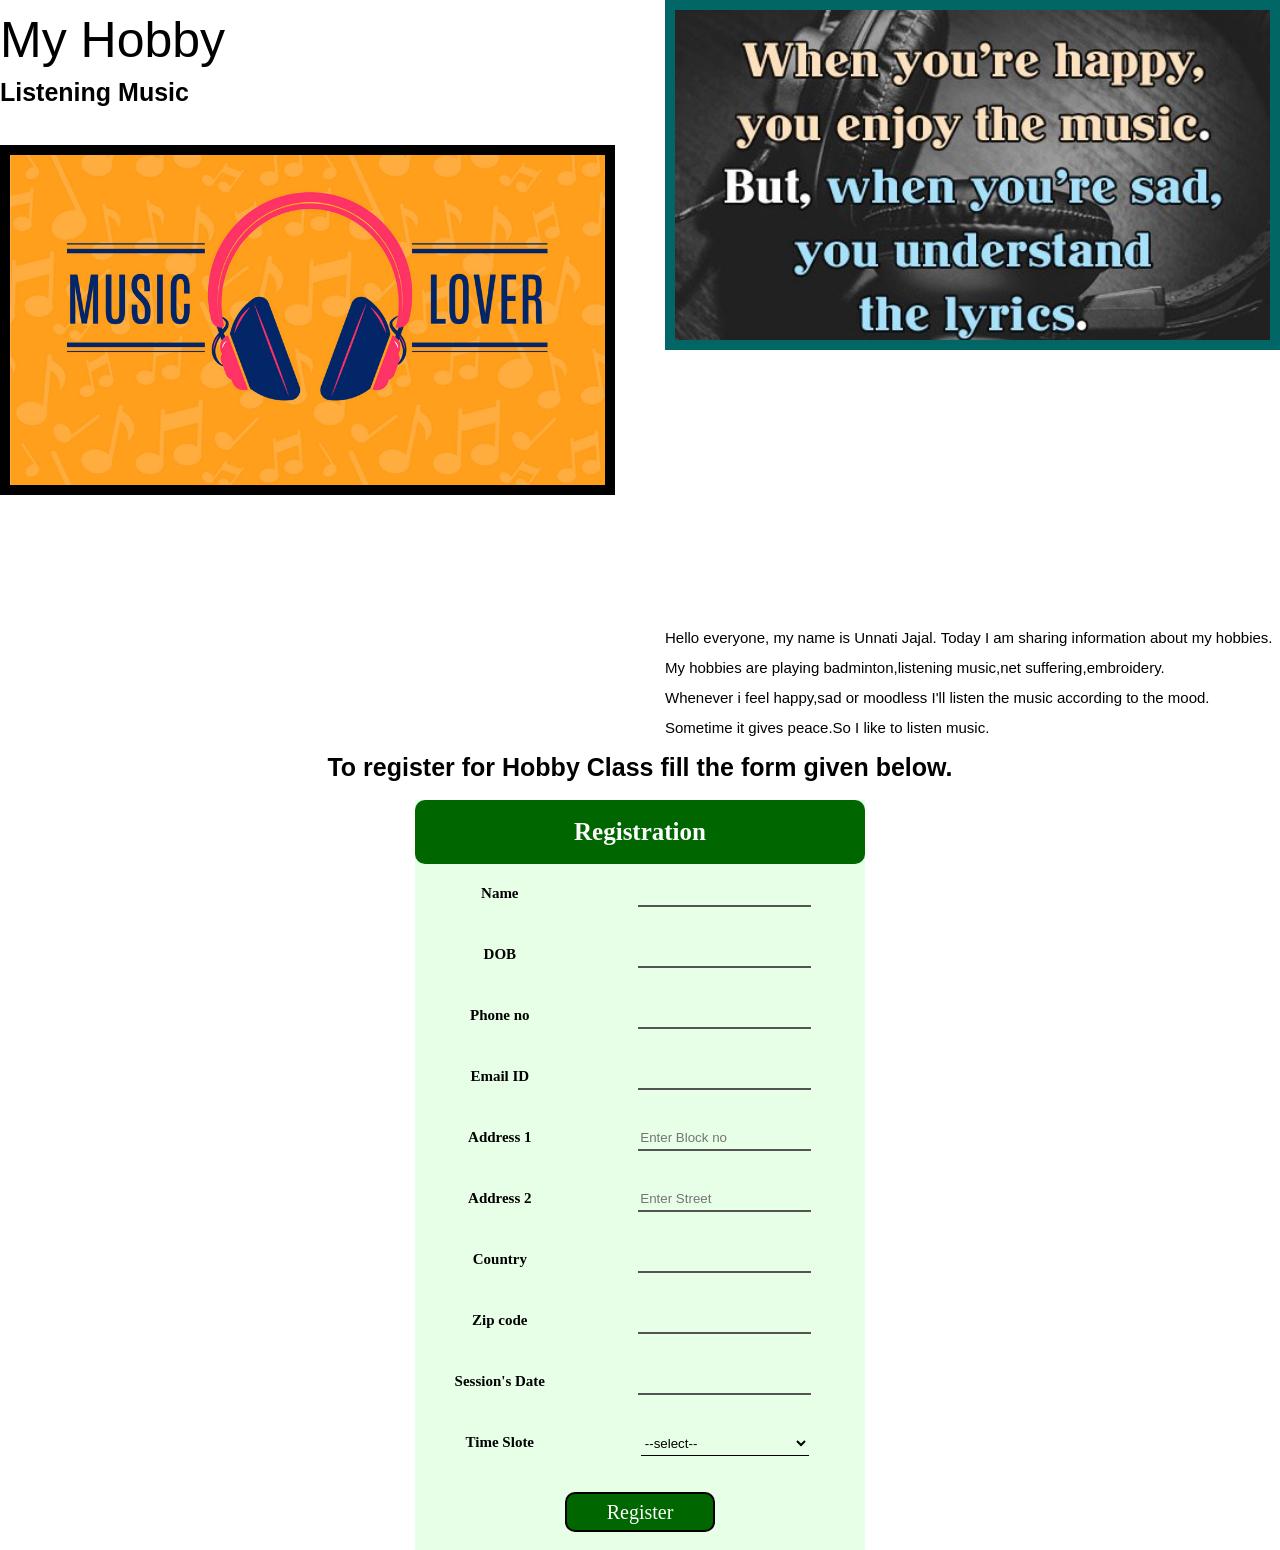
<file: new1.html>
<html>
	<head>
		<title>
			About Hobby
		</title>
		<link href="/assets/styles/reset.css" rel="stylesheet"></link>
		<link href="/assets/styles/new1.css" rel="stylesheet"></link>
		
	</head>
	<body>
		<div class="main">
			
			<div >
				<p class="fs">My Hobby</p>
				<p style="font-size:25px;"><b>Listening Music</b></p>
			<div class="image-div-1">
				<img src="/assets/images/img3.jpg" class="img1">
			</div>
			</div>
			<div class="content-2">
			<div class="image-div-1">
				<img src="/assets/images/img2.jfif" class="img2">
			</div>
				<p>Hello everyone, my name is Unnati Jajal. Today I am sharing information about my hobbies.</p>
				<p>My hobbies are playing badminton,listening music,net suffering,embroidery. </p>
				<p>Whenever i feel happy,sad or moodless I'll listen the music according to the mood.</p>
				<p>Sometime it gives peace.So I like to listen music.</p>
			</div>
			
		</div>
		<div >
				
				<p class="p1">To register for Hobby Class fill the form given below.</p>
				
				<form method="get" id="frm1">
				<table cellspacing=0 class="table" >
					<tr >
						<td colspan=2 class="td">Registration</td>
					</tr>
					<tr>
						<td><label for="name">Name</label></td>
						<td> <input id="name" type="text" > </td>
					</tr>
					<tr>
						<td><label for="dob">DOB </label> </td>
						<td> <input type="text" id="dob" > </td>
					</tr>
					<tr>
						<td><label for="phno">Phone no</label>  </td>
						<td> <input type="text" id="phno"> </td>
					</tr>
					<tr>
						<td><label for="eid">Email ID  </label></td>
						<td> <input type="email" id="eid"> </td>
					</tr>
					<tr>
						<td><label for="add1">Address 1 </label> </td>
						<td> <input type="text" placeholder="Enter Block no" id="add1"> </td>
					</tr>
					<tr>
						<td><label for="add2">Address 2 </label> </td>
						<td> <input type="text" placeholder="Enter Street" id="add2"> </td>
					</tr>
					<tr>
						<td><label for="city">Country </label> </td>
						<td> <input type="text" id="city"> </td>
					</tr>
					<tr>
						<td><label for="zc">Zip code </label> </td>
						<td> <input type="text" id="zc"> </td>
					</tr>
					<tr>
						<td><label for="sd">Session's Date  </td>
						<td> <input type="text" id="sd"> </td>
					</tr>
					<tr>
						<td><label for="ts">Time Slote</label>  </td>
						<td> 
							<select style="width:168px;" id="ts">
								<option>--select--</option>
								<option>8:00 AM - 9:00 AM</option>
								<option>4:00 PM - 5:00 PM</option>
								<option>7:00 PM - 8:00 PM</option>
							</select>
						</td>
					</tr>
					<tr>
						<td colspan="2" align="center"> <button> Register </button></td>
					</tr>
				</table>
				</form>
			</div>
	</body>
</html>
</file>
<file: assets/styles/new1.css>
body{
	font-family: Arial, Helvetica, sans-serif;
	background-color:#ffffff;
}

.block{
	padding:50px;
	margin:auto;
	width:50%;
	border:2px solid black;
}

.main {
	
	display:grid;
	grid-template-columns:1fr 1fr;
	gap:50px;			
}

.content-2{
	font-size:12px;
}

.image-div-1 {
position: relative;
width: 100%;
height: 0;
padding-top: 100%;

}

.img1{
	border:10px solid black;
	position: absolute;
	width: 100%;
	height: 350px;
	object-fit: cover;
	top: 40px;
	left: 0;
	box-sizing: border-box;
}
.img2{
	
	border:10px solid #006666;
	position: absolute;
	width: 100%;
	height: 350px;
	object-fit: cover;
	top: 0;
	left: 0;
	box-sizing: border-box;
	
}

.p1{
	text-align:center;
	font-size:25px;
	font-weight:bolder;	
	margin:20px;
}
.table
{
	width:450px;
	height:auto;
	background-color:#e6ffe6;
	margin:auto;
	font-size:15px;
	
}
.td{
	height:50px;
	font-size:25px;
	background-color:#006600;
	color:white;
	border:0;
	border-radius:10px;
}

td{
	text-align:center;
	font-weight:bold;
	font-family:Georgia;
	border:0;
	padding:18px;
}


p{	 
	font-weight:normal;
	margin-top:15px;
	font-size:15px;
}



input[type="text"], input[type="email"],select{
	border-top:0;
	border-left:0;
	border-right:0;
	outline:none;
	border-color:black;
	height:25px;
	background-color: #e6ffe6;
}


button{
	background-color:#006600;
	color:white;
	border:2px solid black;
	border-radius:10px;
	height:40px;
	width:150px;
	font-size:20px;
	font-family:Georgia;
}

button:hover{
	background-color:#e6ffe6;
	color:#006600;
}

.fs{	
	font-size:50px;
}


@media only screen and (max-width: 1128px){
	.main {
		grid-template-columns: 1fr;
	}
	
}
</file>
